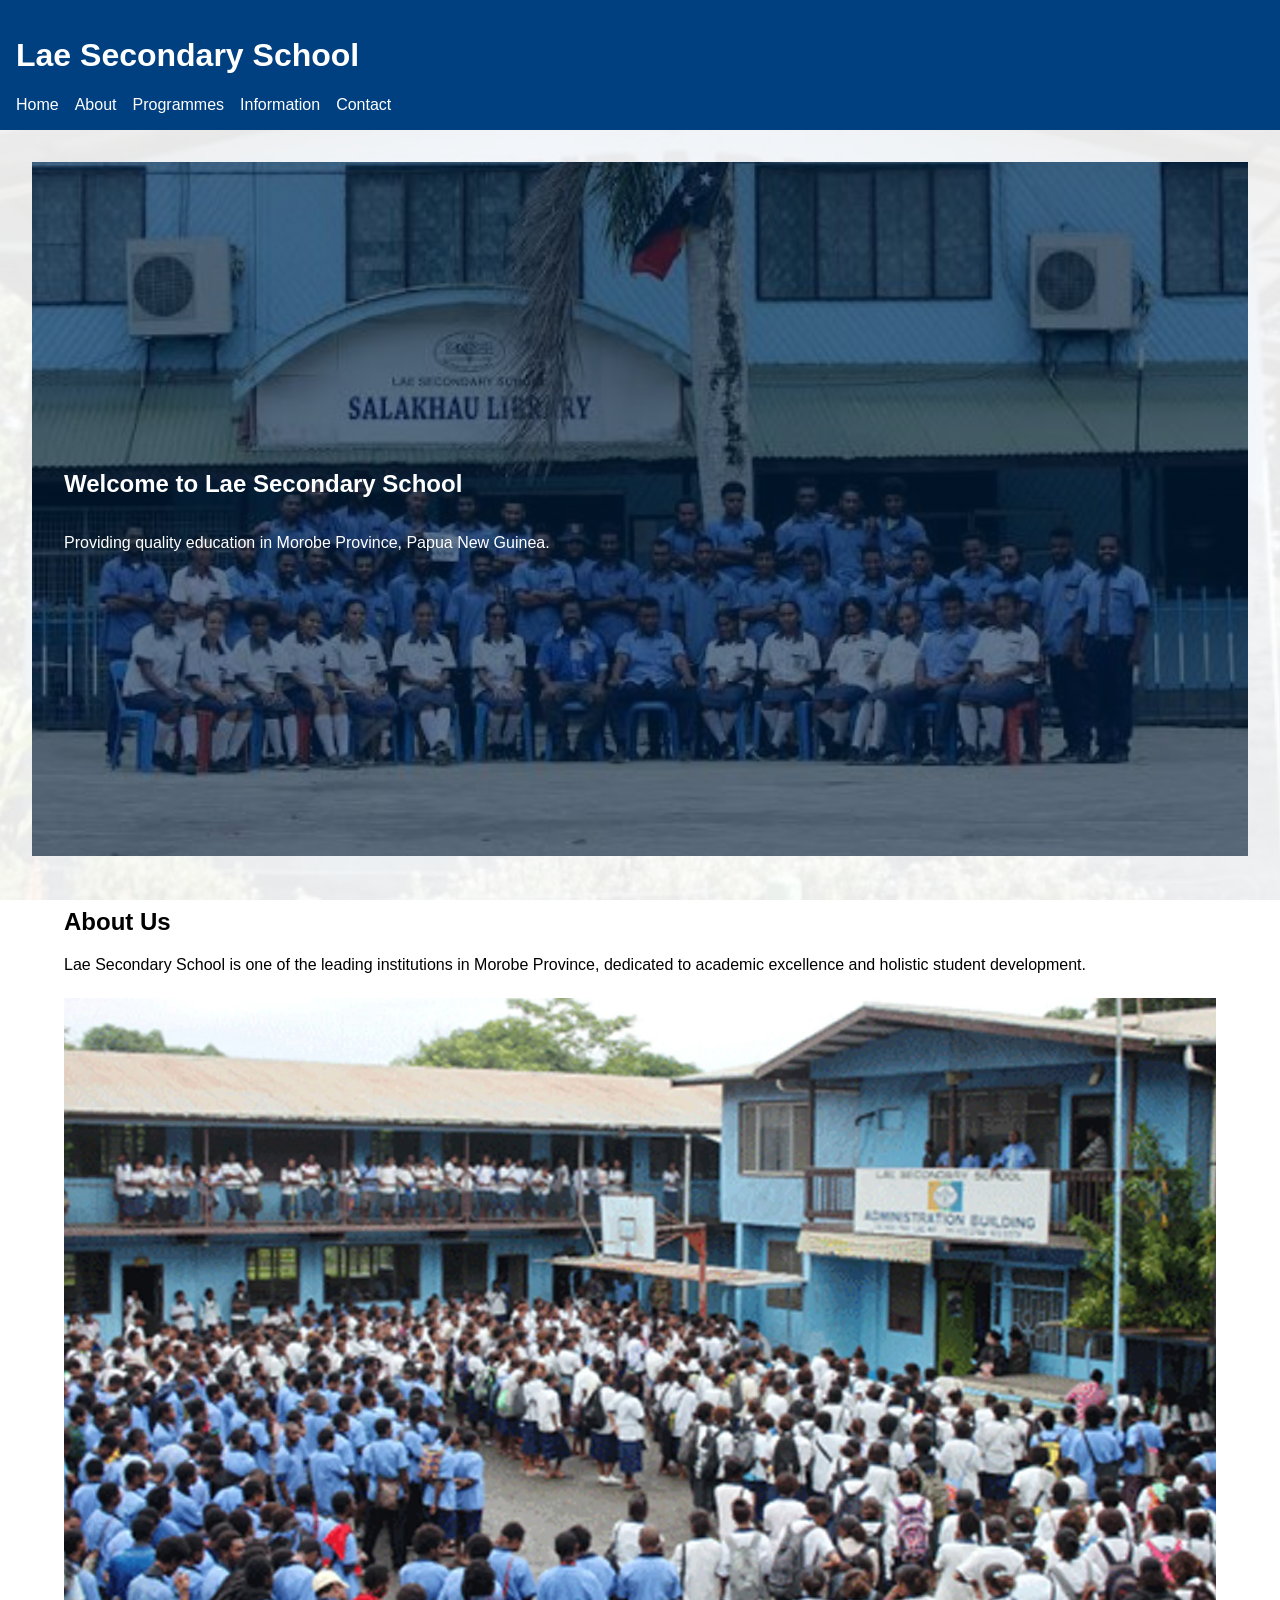
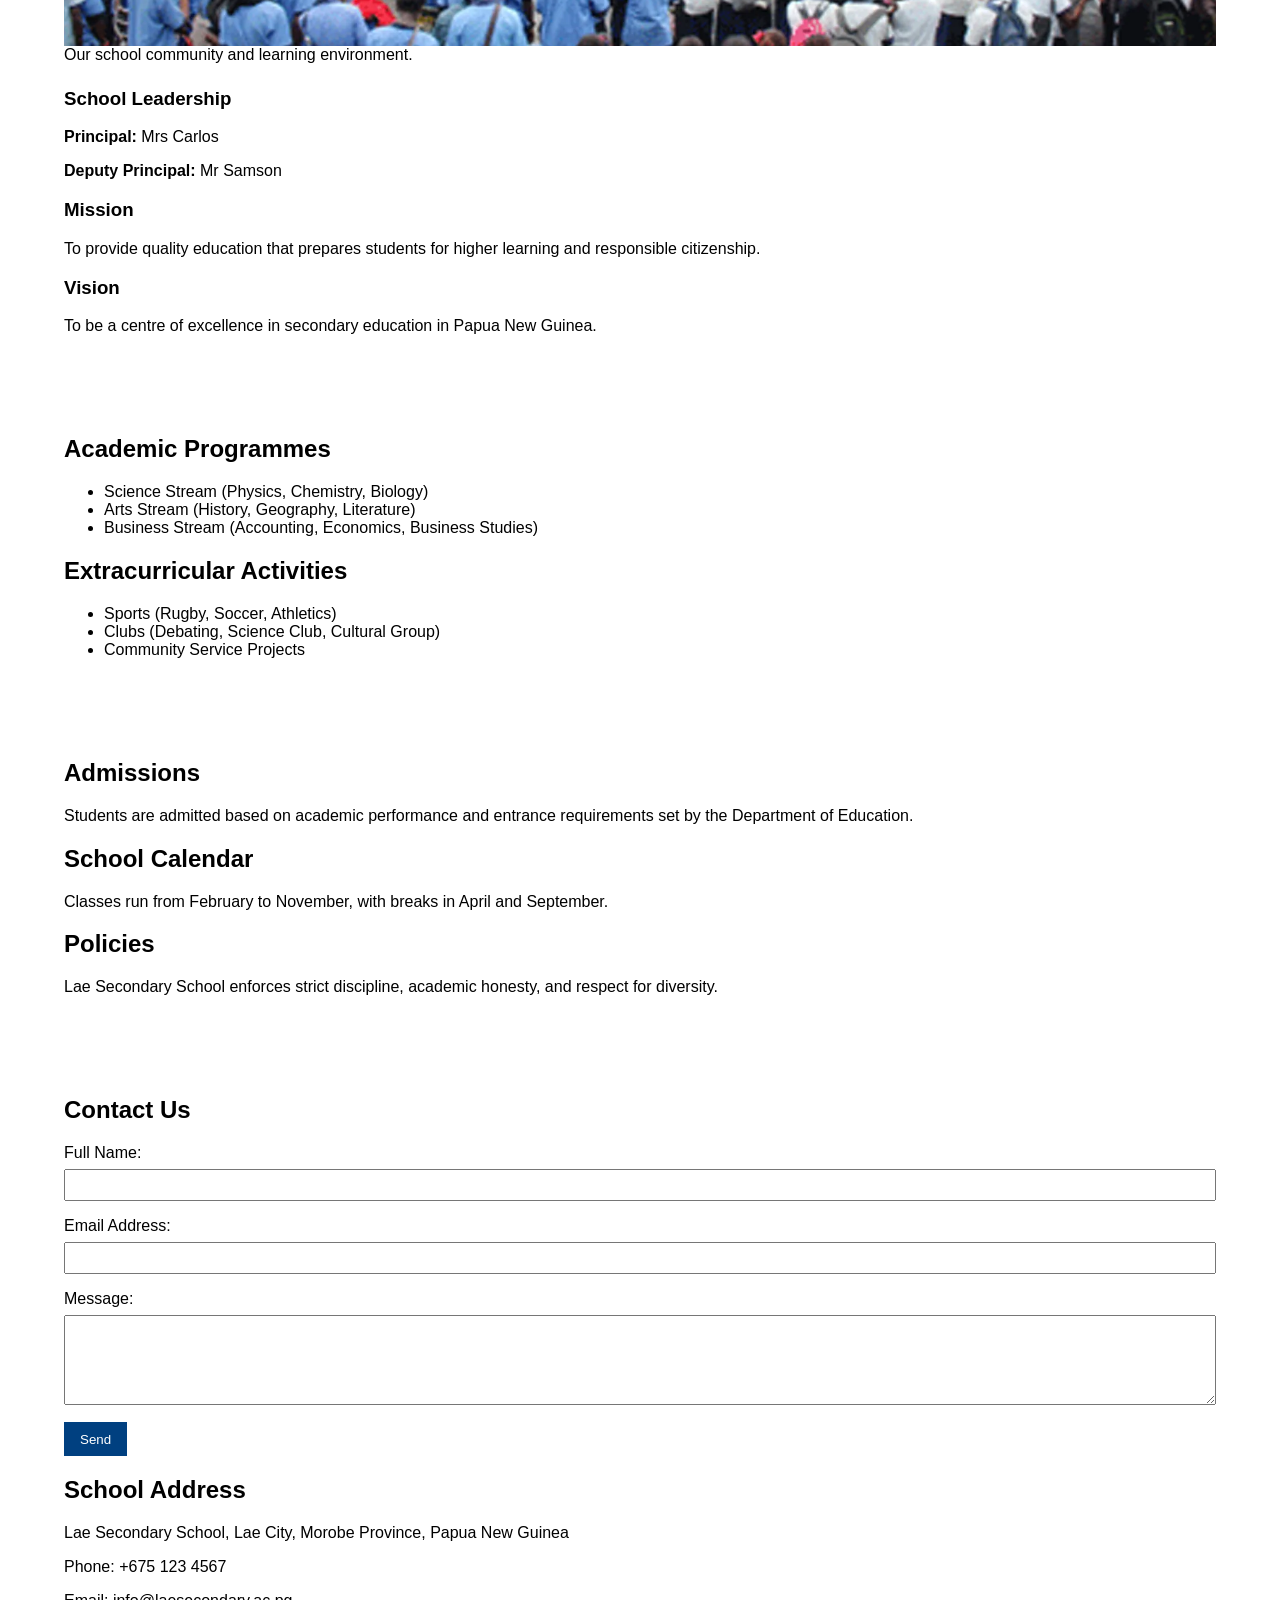
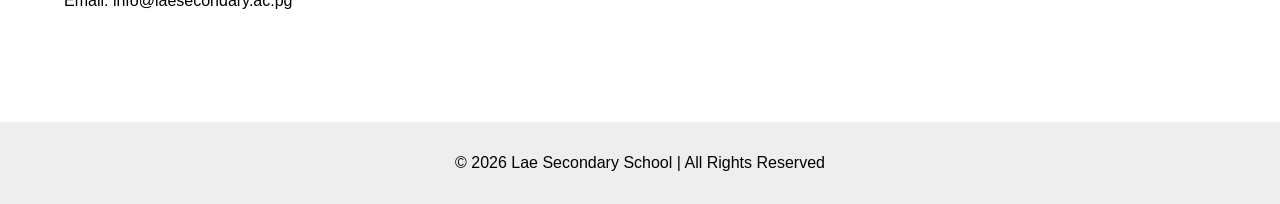
<file: index.html>
<!DOCTYPE html>
<html lang="en">
<head>
  <meta charset="UTF-8">
  <meta name="viewport" content="width=device-width, initial-scale=1.0">
  <title>Lae Secondary School</title>
  <link rel="stylesheet" href="style.css">
</head>
<body>
  <header>
    <h1>Lae Secondary School</h1>
    <nav aria-label="Main navigation">
      <ul>
        <li><a href="index.html">Home</a></li>
        <li><a href="about.html">About</a></li>
        <li><a href="programme.html">Programmes</a></li>
        <li><a href="information.html">Information</a></li>
        <li><a href="contact.html">Contact</a></li>
      </ul>
    </nav>
  </header>

  <main>
    <section id="home">
      <h2>Welcome to Lae Secondary School</h2>
      <p>Providing quality education in Morobe Province, Papua New Guinea.</p>
    </section>

    <section id="about">
      <h2>About Us</h2>
      <p>Lae Secondary School is one of the leading institutions in Morobe Province, dedicated to academic excellence and holistic student development.</p>
      <figure>
        <img src="Images/Image 3.webp" alt="Lae Secondary School community">
        <figcaption>Our school community and learning environment.</figcaption>
      </figure>
      <h3>School Leadership</h3>
      <p><strong>Principal:</strong> Mrs Carlos</p>
      <p><strong>Deputy Principal:</strong> Mr Samson</p>
      <h3>Mission</h3>
      <p>To provide quality education that prepares students for higher learning and responsible citizenship.</p>
      <h3>Vision</h3>
      <p>To be a centre of excellence in secondary education in Papua New Guinea.</p>
    </section>

    <section id="programmes">
      <h2>Academic Programmes</h2>
      <ul>
        <li>Science Stream (Physics, Chemistry, Biology)</li>
        <li>Arts Stream (History, Geography, Literature)</li>
        <li>Business Stream (Accounting, Economics, Business Studies)</li>
      </ul>

      <h2>Extracurricular Activities</h2>
      <ul>
        <li>Sports (Rugby, Soccer, Athletics)</li>
        <li>Clubs (Debating, Science Club, Cultural Group)</li>
        <li>Community Service Projects</li>
      </ul>
    </section>

    <section id="information">
      <h2>Admissions</h2>
      <p>Students are admitted based on academic performance and entrance requirements set by the Department of Education.</p>

      <h2>School Calendar</h2>
      <p>Classes run from February to November, with breaks in April and September.</p>

      <h2>Policies</h2>
      <p>Lae Secondary School enforces strict discipline, academic honesty, and respect for diversity.</p>
    </section>

    <section id="contact">
      <h2>Contact Us</h2>
      <form action="#" method="post">
        <label for="name">Full Name:</label>
        <input type="text" id="name" name="name" required>

        <label for="email">Email Address:</label>
        <input type="email" id="email" name="email" required>

        <label for="message">Message:</label>
        <textarea id="message" name="message" rows="5" required></textarea>

        <button type="submit">Send</button>
      </form>

      <h2>School Address</h2>
      <p>Lae Secondary School, Lae City, Morobe Province, Papua New Guinea</p>
      <p>Phone: +675 123 4567</p>
      <p>Email: info@laesecondary.ac.pg</p>
    </section>
  </main>

  <footer>
    <p>&copy; 2026 Lae Secondary School | All Rights Reserved</p>
  </footer>
</body>
</html>
</file>
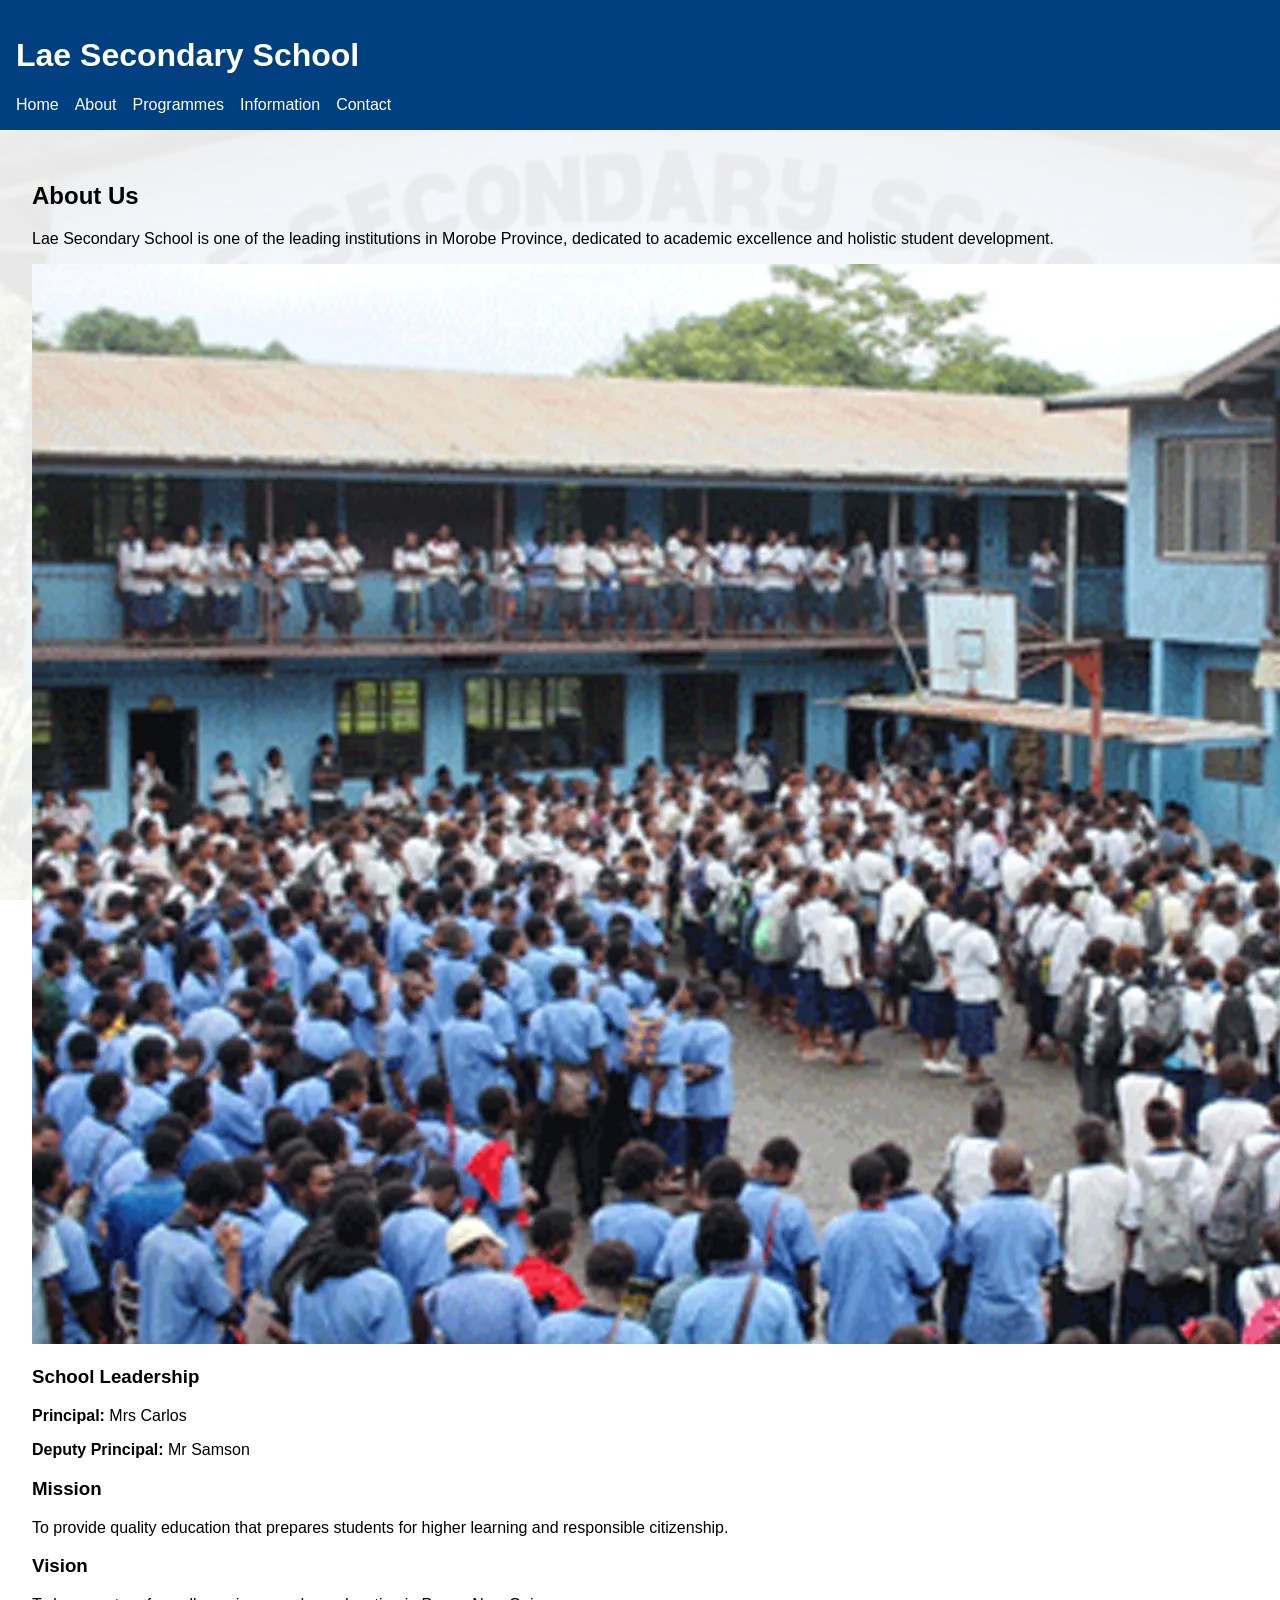
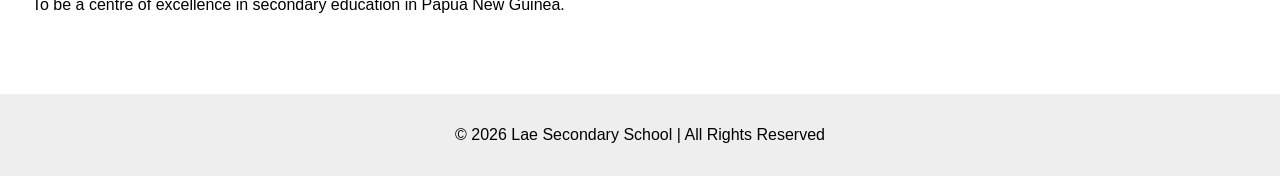
<file: about.html>
<!DOCTYPE html>
<html lang="en">
<head>
  <meta charset="UTF-8">
  <meta name="viewport" content="width=device-width, initial-scale=1.0">
  <title>About | Lae Secondary School</title>
  <link rel="stylesheet" href="style.css">
</head>
<body>
  <header><h1>Lae Secondary School</h1><nav aria-label="Main navigation"><ul>
    <li><a href="index.html">Home</a></li><li><a href="about.html">About</a></li>
    <li><a href="programme.html">Programmes</a></li><li><a href="information.html">Information</a></li>
    <li><a href="contact.html">Contact</a></li>
  </ul></nav></header>
  <main>
    <h2>About Us</h2>
    <p>Lae Secondary School is one of the leading institutions in Morobe Province, dedicated to academic excellence and holistic student development.</p>
    <img src="Images/Image3.webp" alt="Lae Secondary School community">
    <h3>School Leadership</h3>
    <p><strong>Principal:</strong> Mrs Carlos</p>
    <p><strong>Deputy Principal:</strong> Mr Samson</p>
    <h3>Mission</h3>
    <p>To provide quality education that prepares students for higher learning and responsible citizenship.</p>
    <h3>Vision</h3>
    <p>To be a centre of excellence in secondary education in Papua New Guinea.</p>
  </main>
  <footer><p>&copy; 2026 Lae Secondary School | All Rights Reserved</p></footer>
</body>
</html>
</file>
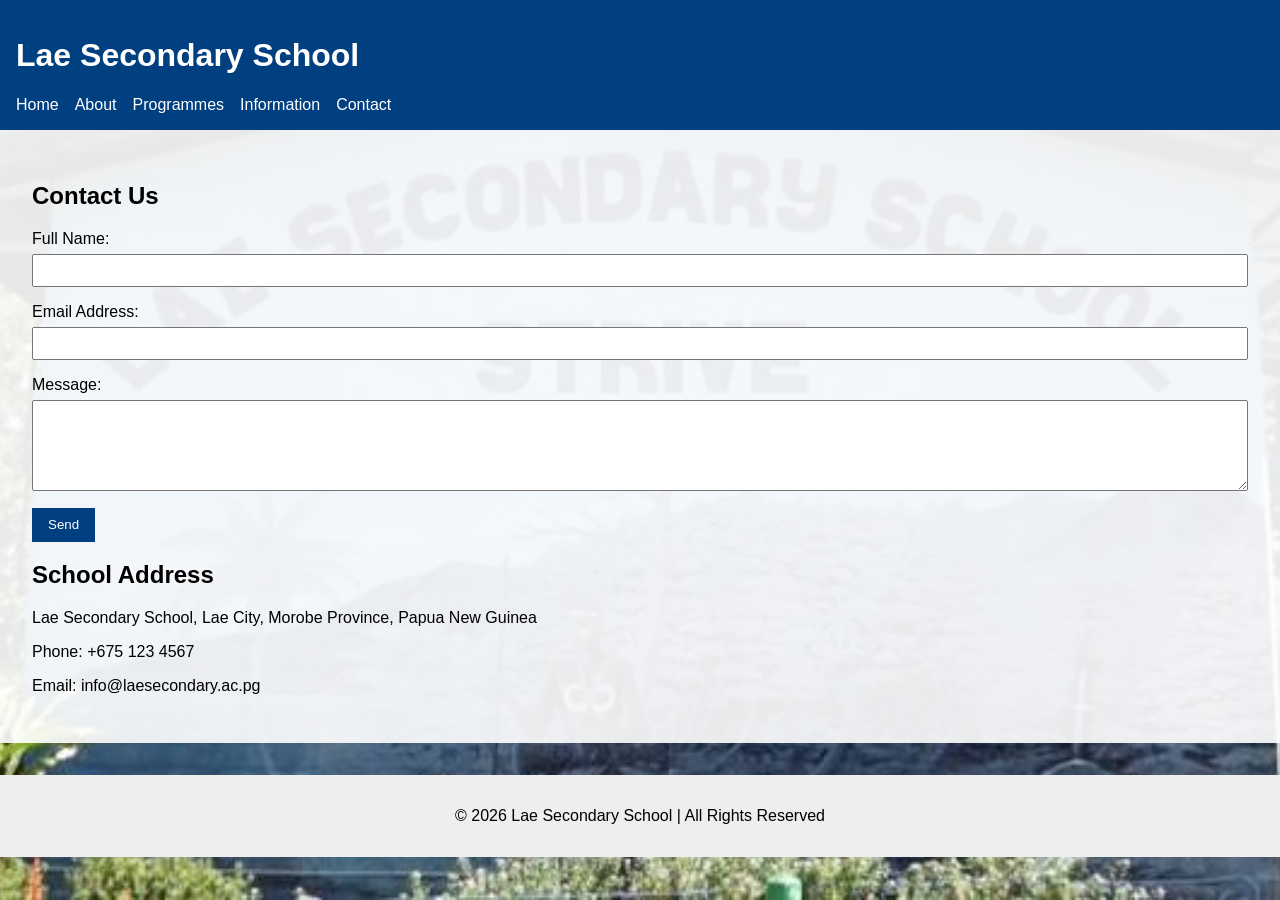
<file: contact.html>
<!DOCTYPE html>
<html lang="en">
<head>
  <meta charset="UTF-8">
  <meta name="viewport" content="width=device-width, initial-scale=1.0">
  <title>Contact | Lae Secondary School</title>
  <link rel="stylesheet" href="style.css">
</head>
<body>
  <header><h1>Lae Secondary School</h1><nav aria-label="Main navigation"><ul>
    <li><a href="index.html">Home</a></li><li><a href="about.html">About</a></li>
    <li><a href="programme.html">Programmes</a></li><li><a href="information.html">Information</a></li>
    <li><a href="contact.html">Contact</a></li>
  </ul></nav></header>
  <main>
    <h2>Contact Us</h2>
    <form action="#" method="post">
      <label for="name">Full Name:</label><input type="text" id="name" name="name" required>
      <label for="email">Email Address:</label><input type="email" id="email" name="email" required>
      <label for="message">Message:</label><textarea id="message" name="message" rows="5" required></textarea>
      <button type="submit">Send</button>
    </form>
    <h2>School Address</h2>
    <p>Lae Secondary School, Lae City, Morobe Province, Papua New Guinea</p>
    <p>Phone: +675 123 4567</p><p>Email: info@laesecondary.ac.pg</p>
  </main>
  <footer><p>&copy; 2026 Lae Secondary School | All Rights Reserved</p></footer>
</body>
</html>
</file>
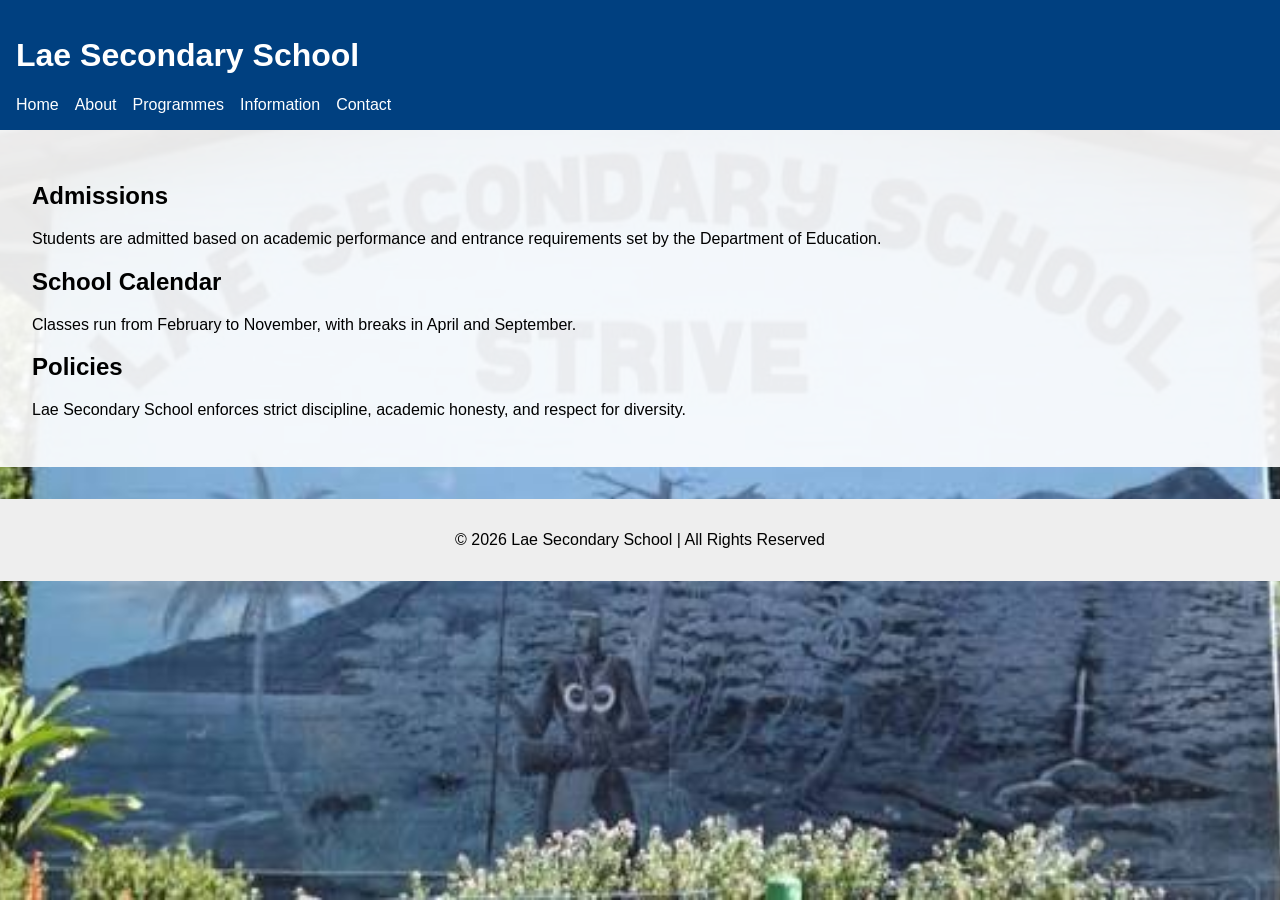
<file: information.html>
<!DOCTYPE html>
<html lang="en">
<head>
  <meta charset="UTF-8">
  <meta name="viewport" content="width=device-width, initial-scale=1.0">
  <title>Information | Lae Secondary School</title>
  <link rel="stylesheet" href="style.css">
</head>
<body>
  <header><h1>Lae Secondary School</h1><nav aria-label="Main navigation"><ul>
    <li><a href="index.html">Home</a></li><li><a href="about.html">About</a></li>
    <li><a href="programme.html">Programmes</a></li><li><a href="information.html">Information</a></li>
    <li><a href="contact.html">Contact</a></li>
  </ul></nav></header>
  <main>
    <h2>Admissions</h2><p>Students are admitted based on academic performance and entrance requirements set by the Department of Education.</p>
    <h2>School Calendar</h2><p>Classes run from February to November, with breaks in April and September.</p>
    <h2>Policies</h2><p>Lae Secondary School enforces strict discipline, academic honesty, and respect for diversity.</p>
  </main>
  <footer><p>&copy; 2026 Lae Secondary School | All Rights Reserved</p></footer>
</body>
</html>
</file>
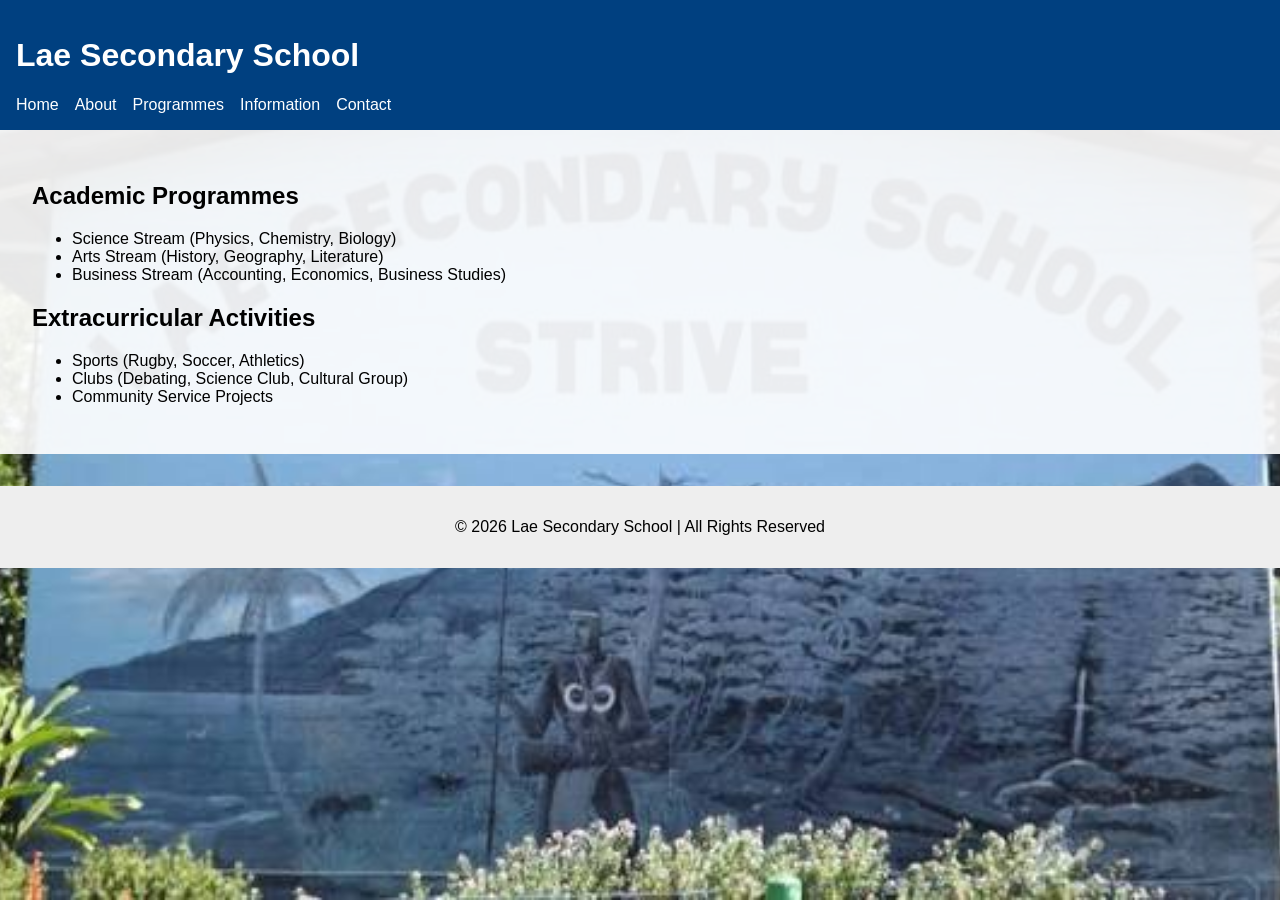
<file: programme.html>
<!DOCTYPE html>
<html lang="en">
<head>
  <meta charset="UTF-8">
  <meta name="viewport" content="width=device-width, initial-scale=1.0">
  <title>Programmes | Lae Secondary School</title>
  <link rel="stylesheet" href="style.css">
</head>
<body>
  <header><h1>Lae Secondary School</h1><nav aria-label="Main navigation"><ul>
    <li><a href="index.html">Home</a></li><li><a href="about.html">About</a></li>
    <li><a href="programme.html">Programmes</a></li><li><a href="information.html">Information</a></li>
    <li><a href="contact.html">Contact</a></li>
  </ul></nav></header>
  <main>
    <h2>Academic Programmes</h2>
    <ul><li>Science Stream (Physics, Chemistry, Biology)</li><li>Arts Stream (History, Geography, Literature)</li><li>Business Stream (Accounting, Economics, Business Studies)</li></ul>
    <h2>Extracurricular Activities</h2>
    <ul><li>Sports (Rugby, Soccer, Athletics)</li><li>Clubs (Debating, Science Club, Cultural Group)</li><li>Community Service Projects</li></ul>
  </main>
  <footer><p>&copy; 2026 Lae Secondary School | All Rights Reserved</p></footer>
</body>
</html>
</file>
<file: style.css>
body {
  font-family: Arial, sans-serif;
  margin: 0;
  padding: 0;
  background: url("Images/Image 2.jpg") center center / cover fixed no-repeat;
}

header {
  background: #004080;
  color: white;
  padding: 1em;
}

nav ul {
  list-style: none;
  padding: 0;
  margin: 0;
  display: flex;
  flex-wrap: wrap;
  gap: 1em;
}

nav a {
  color: white;
  text-decoration: none;
}

section,
main {
  padding: 2em;
}

main {
  background: rgba(255, 255, 255, 0.9);
}

#home {
  min-height: 70vh;
  display: flex;
  flex-direction: column;
  justify-content: center;
  color: white;
  background:
    linear-gradient(rgba(0, 32, 64, 0.6), rgba(0, 32, 64, 0.6)),
    url("Images/Image 1.jpg") center center / cover no-repeat;
}

figure {
  margin: 1.5em 0;
}

figure img {
  display: block;
  max-width: 100%;
  height: auto;
}

form label {
  display: block;
  margin-top: 1em;
}

form input,
form textarea {
  box-sizing: border-box;
  width: 100%;
  padding: 0.5em;
  margin-top: 0.5em;
}

form button {
  margin-top: 1em;
  padding: 0.7em 1.2em;
  background: #004080;
  color: white;
  border: none;
  cursor: pointer;
}

footer {
  background: #eee;
  text-align: center;
  padding: 1em;
  margin-top: 2em;
}
</file>
